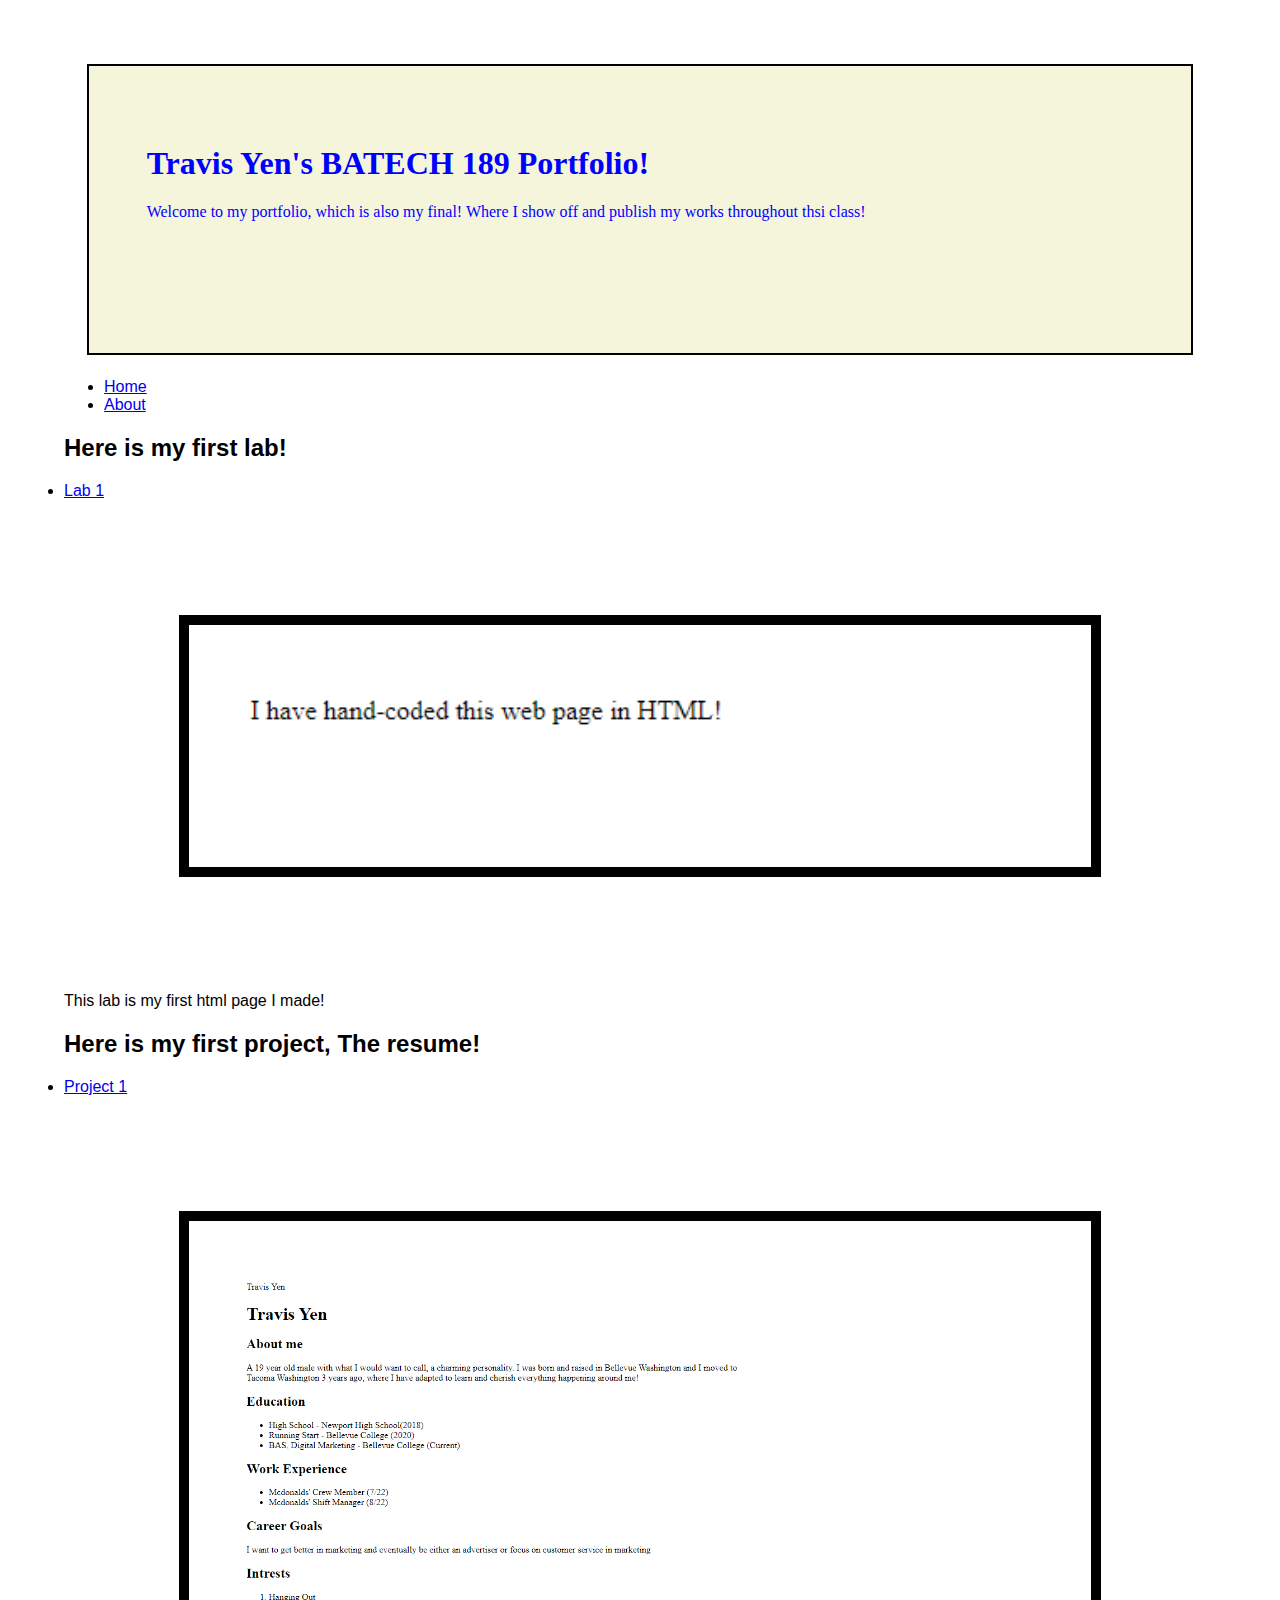
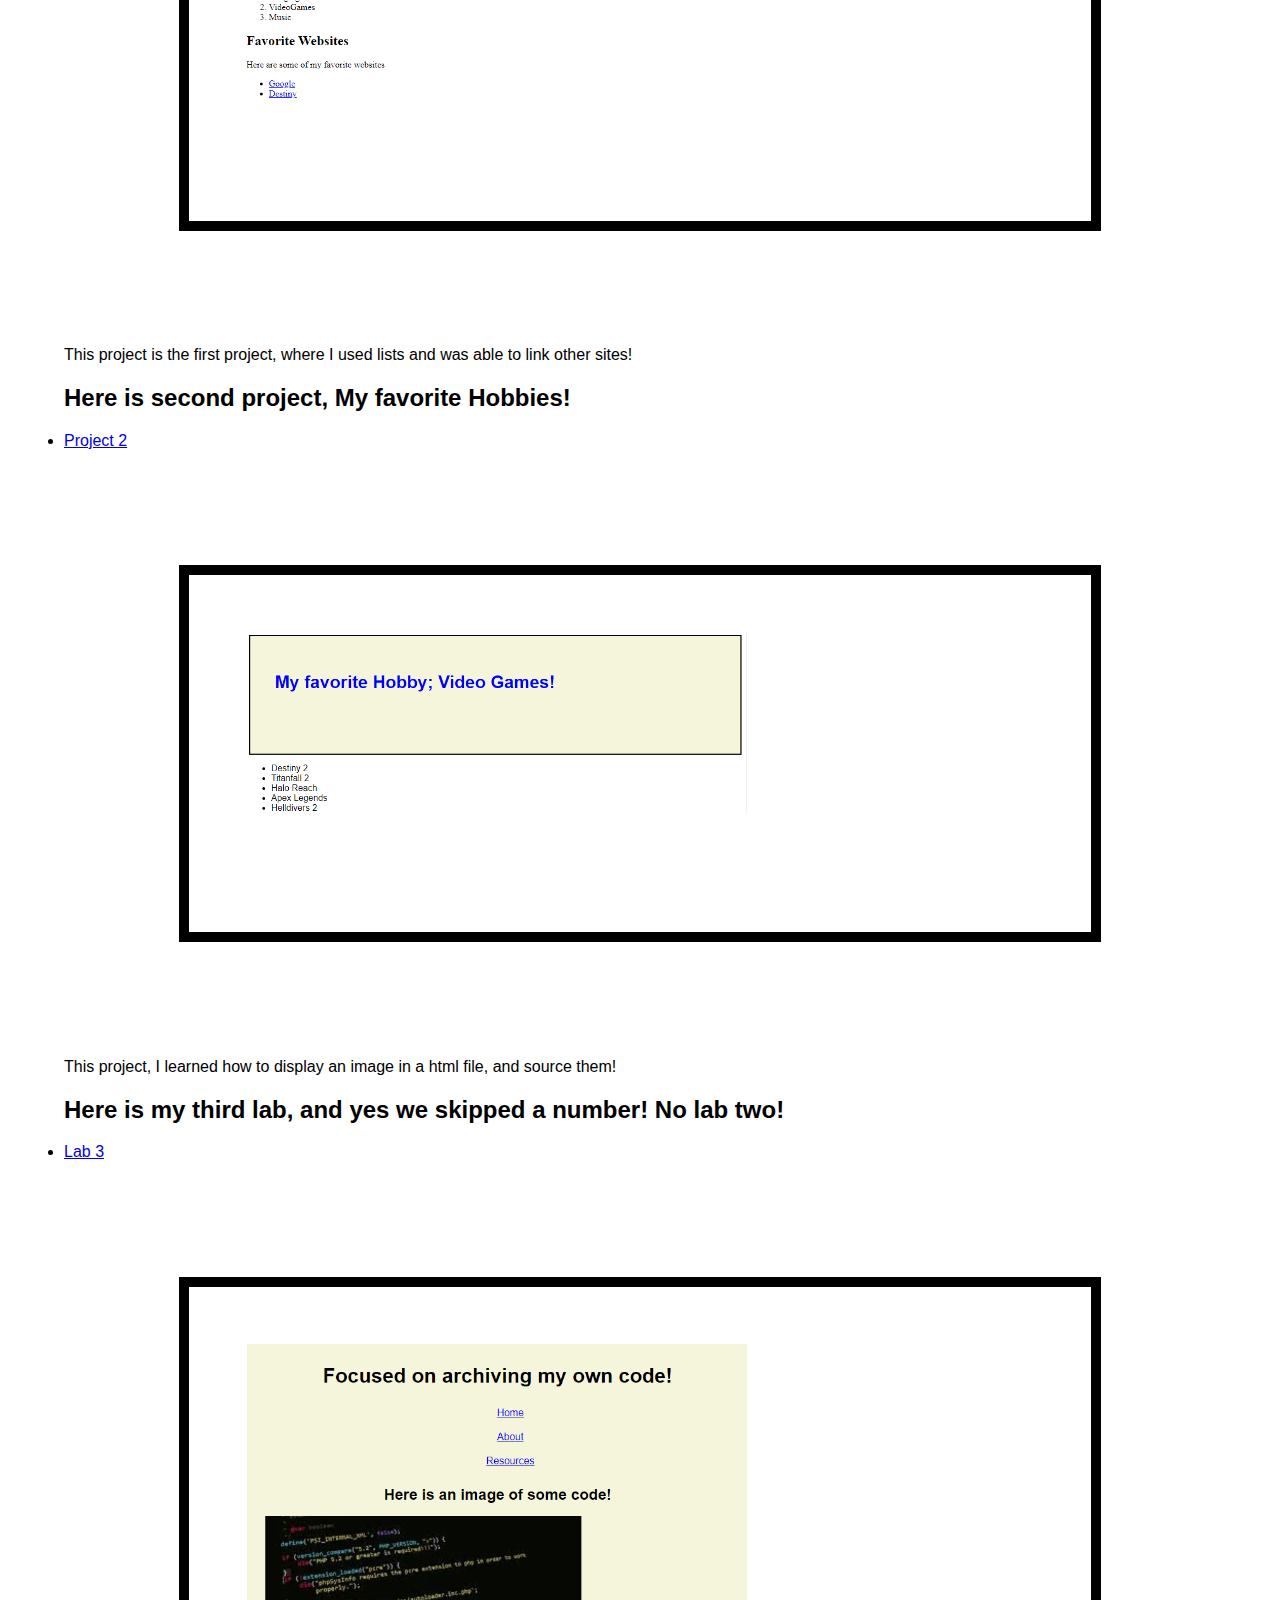
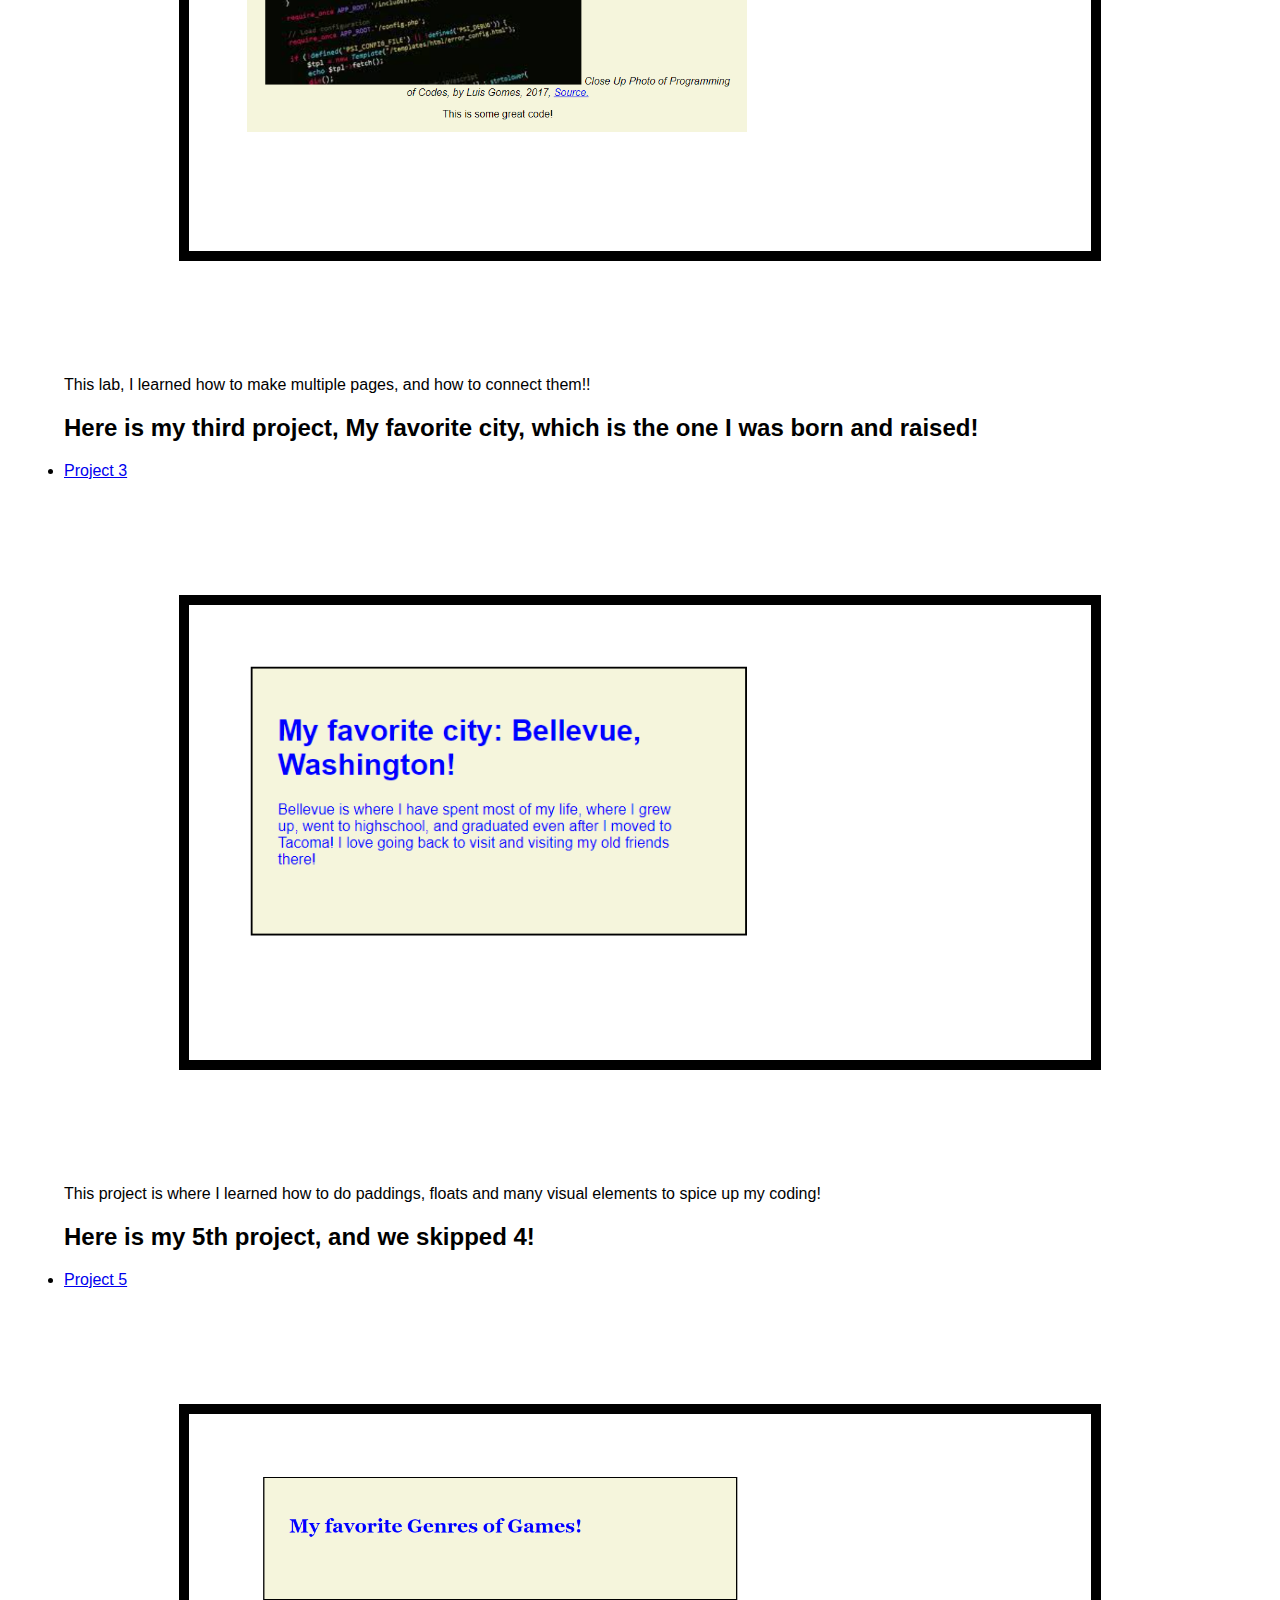
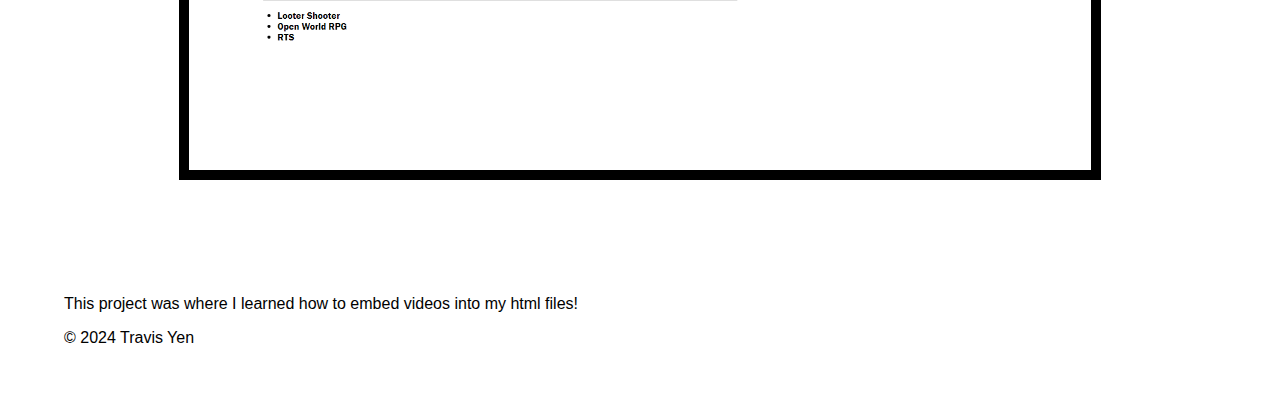
<file: index.html>
<!DOCTYPE html>
<html lang="en-us">
     <head>
          <meta charset="utf-8">
          <title>BATECH 189 Final - Travis Yen </title>
          <link rel="stylesheet" href="style.css">
          <link rel="preconnect" href="https://fonts.googleapis.com">
          <link rel="preconnect" href="https://fonts.gstatic.com" crossorigin>
          <link href="https://fonts.googleapis.com/css2?family=Open+Sans:ital,wght@0,300..800;1,300..800&display=swap" rel="stylesheet">

     </head>


     <body>
        <header>
            <h1>Travis Yen's BATECH 189 Portfolio!</h1>
            <p>Welcome to my portfolio, which is also my final! Where I show off and publish my works throughout thsi class!</p>
        </header>
        
        <nav>
            <ul>
                <li><a href="index.html">Home</a></li>
                <li><a href="about.html">About</a></li>
            </ul>
        </nav>
        
        <main>

            <h2>Here is my first lab!</h2>
            <li><a href="https://itravieeeee.github.io/lab1/" target="_blank">Lab 1</a></li>
        <div class="photoProjects">
            <img src="lab1.png" alt="image of lab1's display" width="500">
        </div>
        <p>This lab is my first html page I made!</p>

            <h2>Here is my first project, The resume!</h2>
            <li><a href="https://itravieeeee.github.io/project1/" target="_blank">Project 1</a></li>
        <div class="photoProjects">
            <img src="proj1.png" alt="image of project 1's display" width="500">
        </div>
        <p>This project is the first project, where I used lists and was able to link other sites!</p>

            <h2>Here is second project, My favorite Hobbies!</h2>
            <li><a href="https://itravieeeee.github.io/project2/" target="_blank">Project 2</a></li>
        <div class="photoProjects">
            <img src="proj2.png" alt="image of project 2's display" width="500">
        </div>
        <p>This project, I learned how to display an image in a html file, and source them!</p>

            <h2>Here is my third lab, and yes we skipped a number! No lab two!</h2>
            <li><a href="https://itravieeeee.github.io/lab3/" target="_blank">Lab 3</a></li>
        <div class="photoProjects">
            <img src="lab3.png" alt="image of lab3's display" width="500">
        </div>
        <p>This lab, I learned how to make multiple pages, and how to connect them!!</p>

            <h2>Here is my third project, My favorite city, which is the one I was born and raised!</h2>
            <li><a href="https://itravieeeee.github.io/ProjectThree/" target="_blank">Project 3</a></li>
        <div class="photoProjects">
            <img src="proj3.png" alt="image of project 3's display" width="500">
        </div>
        <p>This project is where I learned how to do paddings, floats and many visual elements to spice up my coding!</p>

            <h2>Here is my 5th project, and we skipped 4! </h2>
            <li><a href="https://itravieeeee.github.io/project5/" target="_blank">Project 5</a></li>
        <div class="photoProjects">
            <img src="proj5.png" alt="image of project 5's display" width="500">
        </div>
        <p>This project was where I learned how to embed videos into my html files!</p>

        </main>
        
        <footer>
            <p>&copy; 2024 Travis Yen</p>
        </footer>
     </body>

</html>
</file>
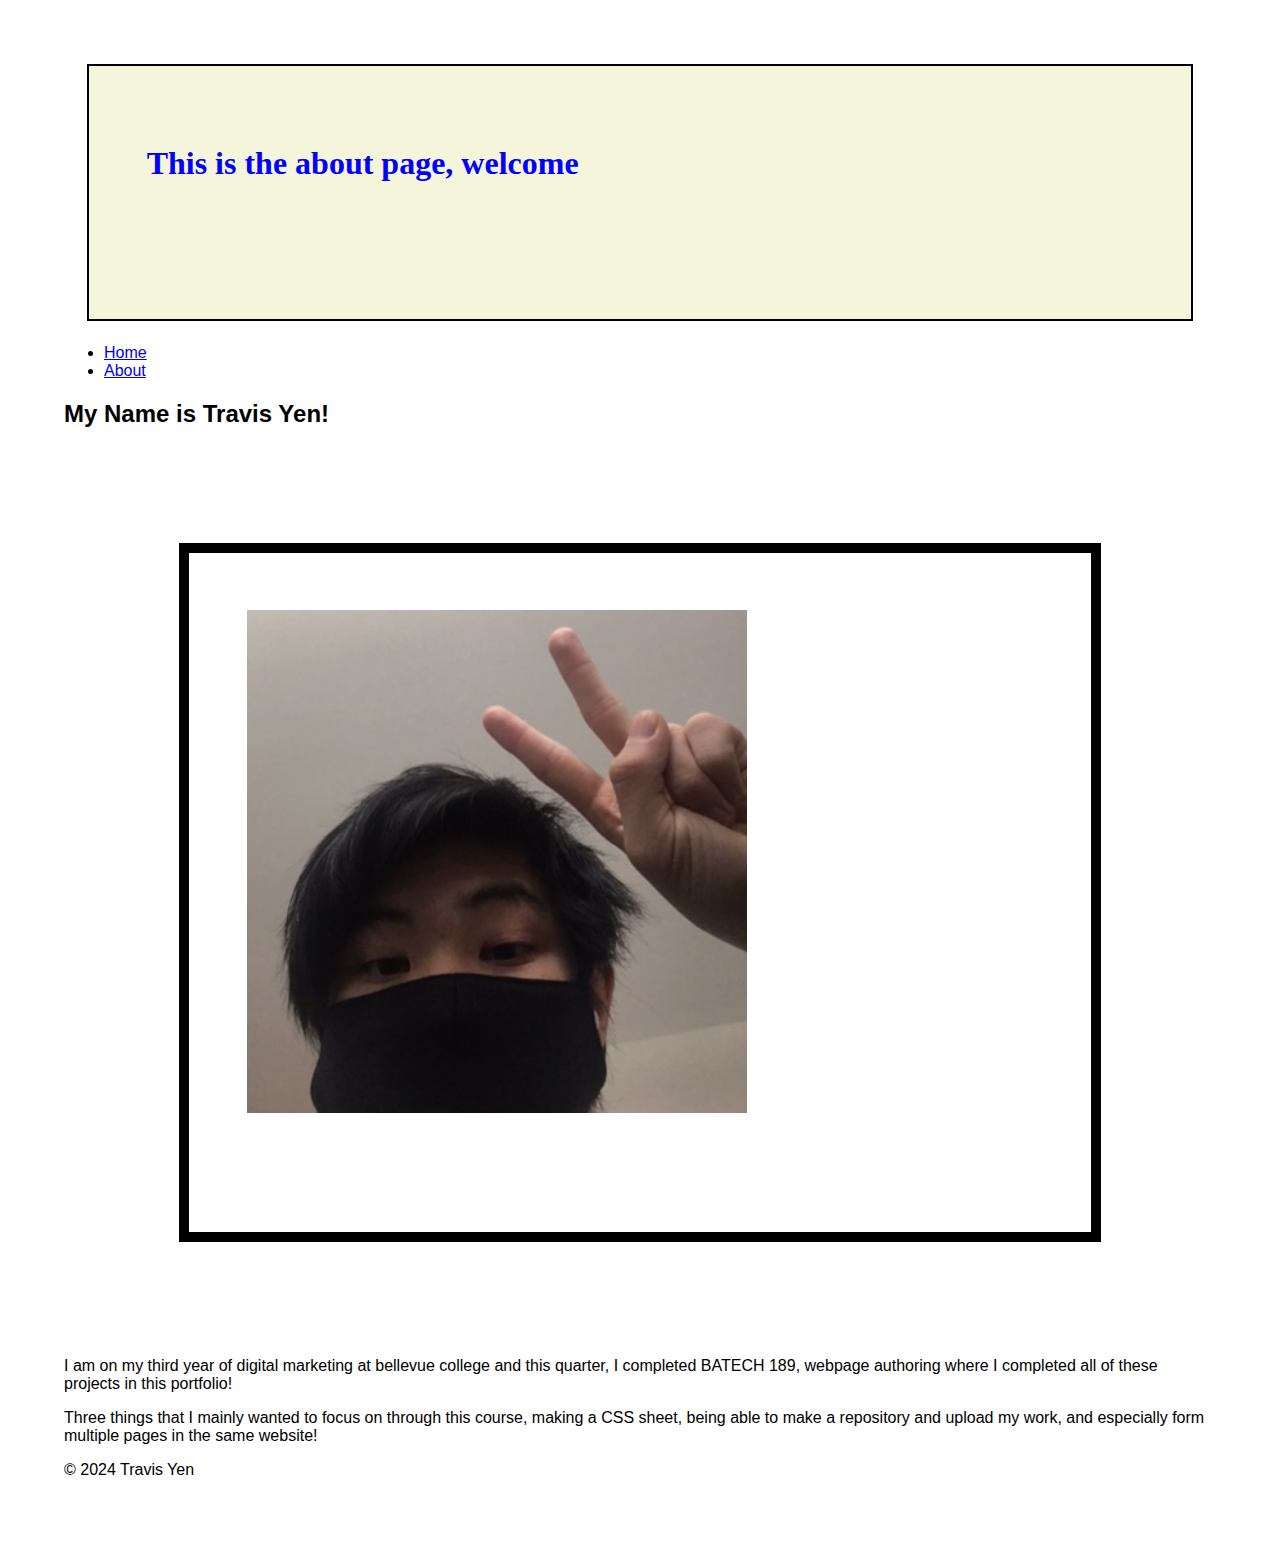
<file: about.html>
<!DOCTYPE html>
<html lang="en-us">

     <head>
          <meta charset="utf-8">
          <title> about page</title>
          <link rel="stylesheet" href="style.css">

     </head>

     <body>
        <header>
            <h1>This is the about page, welcome</h1>
        </header>
        
        <nav>
            <ul>
                <li><a href="index.html">Home</a></li>
                <li><a href="about.html">About</a></li>
            </ul>
        </nav>
        
        <main>
            <h2>My Name is Travis Yen!</h2>
            <div class="photoProjects">
            <img src="haha.png" alt="Image of Me!" width="500" >
            </div>
            <p>I am on my third year of digital marketing at bellevue college and this quarter, I completed BATECH 189, webpage authoring where I completed all of these projects in this portfolio!</p>
            <p>Three things that I mainly wanted to focus on through this course, making a CSS sheet, being able to make a repository and upload my work, and especially form multiple pages in the same website!</p>
        </main>
        
        <footer>
            <p>&copy; 2024 Travis Yen</p>
        </footer>
     </body>

</html>
</file>
<file: style.css>
header {
                margin:2%;
                border: 2px solid black;
                padding: 5% 10% 10% 5%;
                background-color:beige;
                color:blue;
                font-family:Georgia, 'Times New Roman', Times, serif;
            }
            nav {
                font-family:'Franklin Gothic Medium', 'Arial Narrow', Arial, sans-serif;
            }

            body{
                font-family:sans-serif;
                margin:5%;
                
            }
            iframe {
                max-width: 90;
            }
            .photoProjects{
                border:10px solid black;
                margin:10% 10% 10% 10%;
                padding: 5% 10% 10% 5%;

            }
</file>
